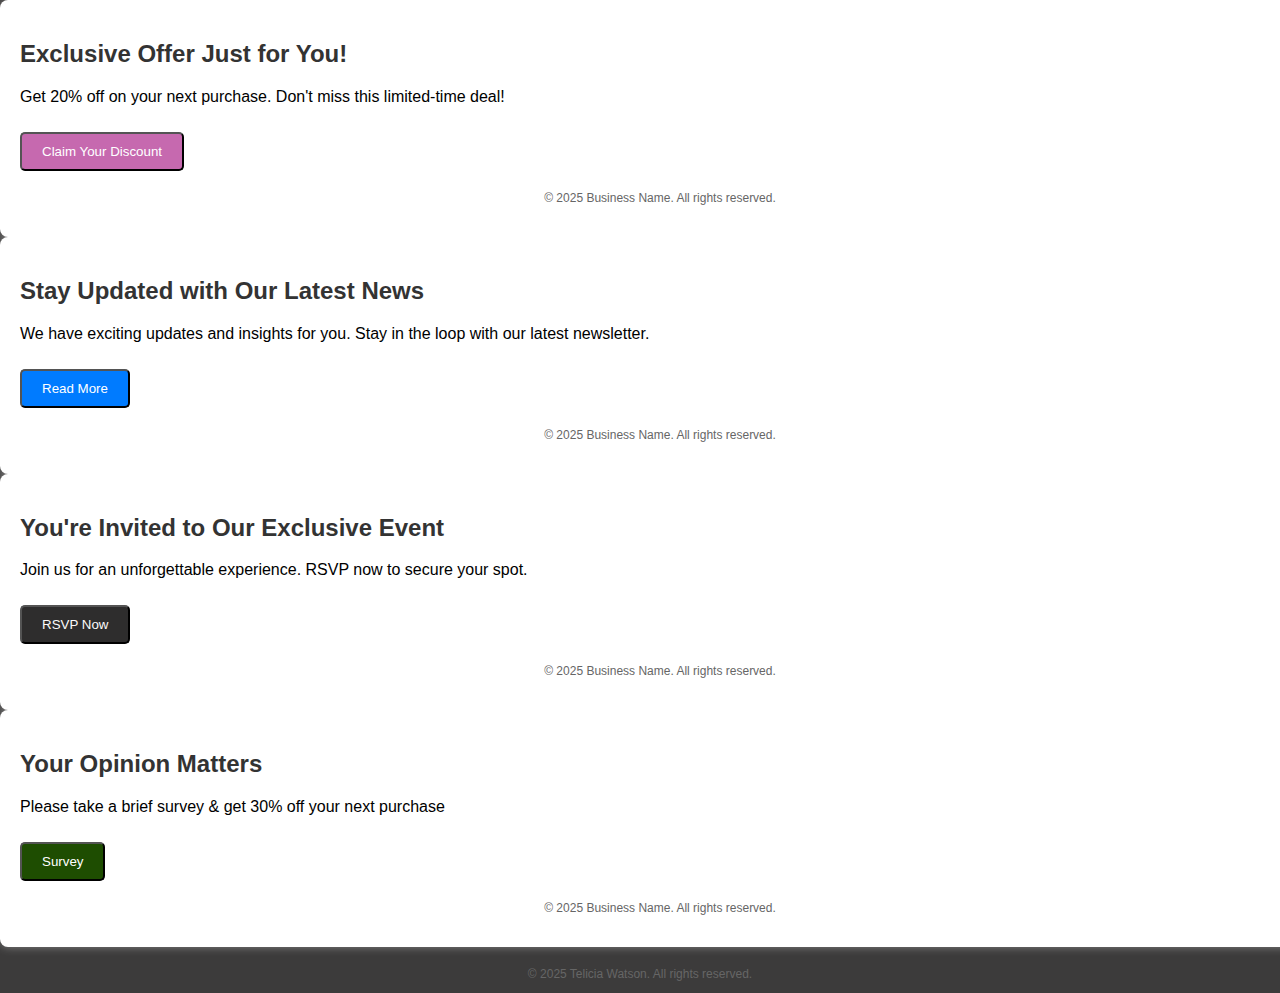
<file: index.html>
<!DOCTYPE html>
<html lang="en">
<head>
    <meta charset="UTF-8">
    <meta name="viewport" content="width=device-width, initial-scale=1.0">
    <title>Business Marketing Emails</title>
    <link rel="stylesheet" href="/style/styles.css" />
    <link rel="icon" href="/assets/favicon.ico" />
    <script src="/js/script.js" defer></script>
</head>
<body>
     <!-- Email 1: Promotional Offer -->
    <div class="email-container" id="discount">
        <h2>Exclusive Offer Just for You!</h2>
        <p>Get 20% off on your next purchase. Don't miss this limited-time deal!</p>
        <button class="a-button">Claim Your Discount</button>
        <p class="footer">&copy; 2025 Business Name. All rights reserved.</p>
    </div>

    <!-- Email 2: Newsletter Update -->
    <div class="email-container" id="news">
        <h2>Stay Updated with Our Latest News</h2>
        <p>We have exciting updates and insights for you. Stay in the loop with our latest newsletter.</p>
        <button class="b-button">Read More</button>
        <p class="footer">&copy; 2025 Business Name. All rights reserved.</p>
    </div>

    <!-- Email 3: Event Invitation -->
    <div class="email-container" id="event">
        <h2>You're Invited to Our Exclusive Event</h2>
        <p>Join us for an unforgettable experience. RSVP now to secure your spot.</p>
        <button class="c-button">RSVP Now</button>
        <p class="footer">&copy; 2025 Business Name. All rights reserved.</p>
    </div>

    <!-- Email 4: Event Survey -->
    <div class="email-container" id="survey">
        <h2>Your Opinion Matters</h2>
        <p>Please take a brief survey & get 30% off your next purchase</p>
        <button class="d-button">Survey</button>
        <p class="footer">&copy; 2025 Business Name. All rights reserved.</p>
    </div>
    <p class="footer" id="tw">&copy; 2025 Telicia Watson. All rights reserved.</p>
</body>
</html>
</file>
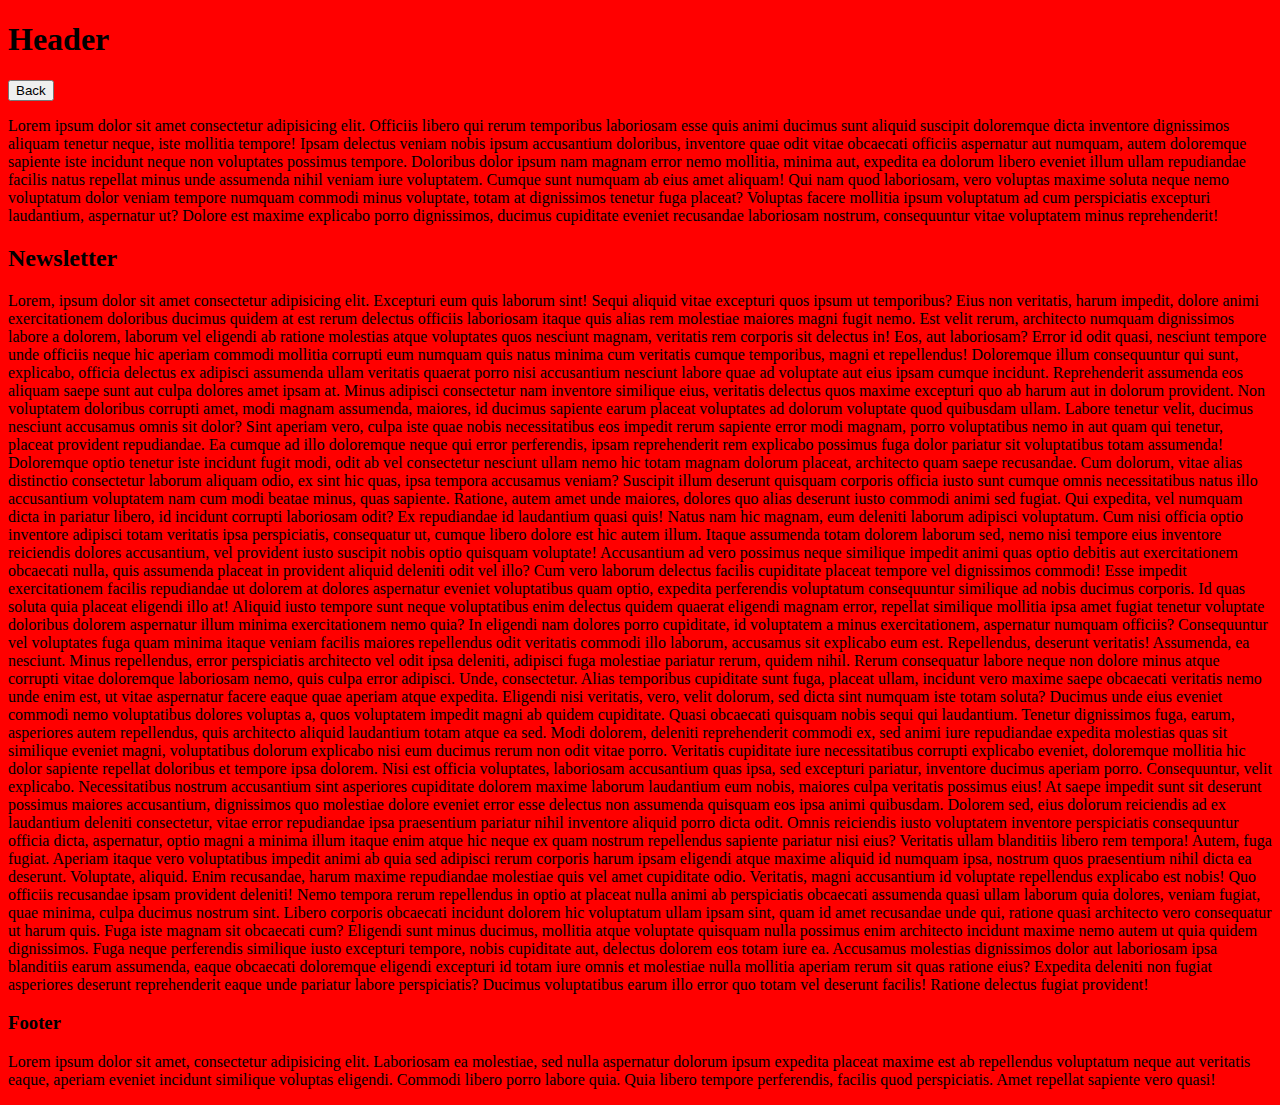
<file: pages/news-letter.html>
<!DOCTYPE html>
<html lang="en">
<head>
    <meta charset="UTF-8">
    <meta name="viewport" content="width=device-width, initial-scale=1.0">
    <title>Business News Letter</title>
    <link rel="stylesheet" href="/style/news-letter.css">
    <script src="/js/news-letter.js" defer></script>
</head>
<body>
<div class="newsletter">
  <div class="t_p" id="news">
    <h1>Header</h1>
    <button id="backButton">Back</button>
    <p>
        Lorem ipsum dolor sit amet consectetur adipisicing elit. Officiis libero qui rerum temporibus laboriosam esse quis animi ducimus sunt aliquid suscipit doloremque dicta inventore dignissimos aliquam tenetur neque, iste mollitia tempore! Ipsam delectus veniam nobis ipsum accusantium doloribus, inventore quae odit vitae obcaecati officiis aspernatur aut numquam, autem doloremque sapiente iste incidunt neque non voluptates possimus tempore. Doloribus dolor ipsum nam magnam error nemo mollitia, minima aut, expedita ea dolorum libero eveniet illum ullam repudiandae facilis natus repellat minus unde assumenda nihil veniam iure voluptatem. Cumque sunt numquam ab eius amet aliquam! Qui nam quod laboriosam, vero voluptas maxime soluta neque nemo voluptatum dolor veniam tempore numquam commodi minus voluptate, totam at dignissimos tenetur fuga placeat? Voluptas facere mollitia ipsum voluptatum ad cum perspiciatis excepturi laudantium, aspernatur ut? Dolore est maxime explicabo porro dignissimos, ducimus cupiditate eveniet recusandae laboriosam nostrum, consequuntur vitae voluptatem minus reprehenderit! 
    </p>
  </div>
  <div class="m_d" id="news">
    <h2>Newsletter</h2>
    <article>
      <p class="topics">
        Lorem, ipsum dolor sit amet consectetur adipisicing elit. Excepturi eum quis laborum sint! Sequi aliquid vitae excepturi quos ipsum ut temporibus? Eius non veritatis, harum impedit, dolore animi exercitationem doloribus ducimus quidem at est rerum delectus officiis laboriosam itaque quis alias rem molestiae maiores magni fugit nemo. Est velit rerum, architecto numquam dignissimos labore a dolorem, laborum vel eligendi ab ratione molestias atque voluptates quos nesciunt magnam, veritatis rem corporis sit delectus in! Eos, aut laboriosam? Error id odit quasi, nesciunt tempore unde officiis neque hic aperiam commodi mollitia corrupti eum numquam quis natus minima cum veritatis cumque temporibus, magni et repellendus! Doloremque illum consequuntur qui sunt, explicabo, officia delectus ex adipisci assumenda ullam veritatis quaerat porro nisi accusantium nesciunt labore quae ad voluptate aut eius ipsam cumque incidunt. Reprehenderit assumenda eos aliquam saepe sunt aut culpa dolores amet ipsam at. Minus adipisci consectetur nam inventore similique eius, veritatis delectus quos maxime excepturi quo ab harum aut in dolorum provident. Non voluptatem doloribus corrupti amet, modi magnam assumenda, maiores, id ducimus sapiente earum placeat voluptates ad dolorum voluptate quod quibusdam ullam. Labore tenetur velit, ducimus nesciunt accusamus omnis sit dolor? Sint aperiam vero, culpa iste quae nobis necessitatibus eos impedit rerum sapiente error modi magnam, porro voluptatibus nemo in aut quam qui tenetur, placeat provident repudiandae. Ea cumque ad illo doloremque neque qui error perferendis, ipsam reprehenderit rem explicabo possimus fuga dolor pariatur sit voluptatibus totam assumenda! Doloremque optio tenetur iste incidunt fugit modi, odit ab vel consectetur nesciunt ullam nemo hic totam magnam dolorum placeat, architecto quam saepe recusandae. Cum dolorum, vitae alias distinctio consectetur laborum aliquam odio, ex sint hic quas, ipsa tempora accusamus veniam? Suscipit illum deserunt quisquam corporis officia iusto sunt cumque omnis necessitatibus natus illo accusantium voluptatem nam cum modi beatae minus, quas sapiente. Ratione, autem amet unde maiores, dolores quo alias deserunt iusto commodi animi sed fugiat. Qui expedita, vel numquam dicta in pariatur libero, id incidunt corrupti laboriosam odit? Ex repudiandae id laudantium quasi quis! Natus nam hic magnam, eum deleniti laborum adipisci voluptatum. Cum nisi officia optio inventore adipisci totam veritatis ipsa perspiciatis, consequatur ut, cumque libero dolore est hic autem illum. Itaque assumenda totam dolorem laborum sed, nemo nisi tempore eius inventore reiciendis dolores accusantium, vel provident iusto suscipit nobis optio quisquam voluptate! Accusantium ad vero possimus neque similique impedit animi quas optio debitis aut exercitationem obcaecati nulla, quis assumenda placeat in provident aliquid deleniti odit vel illo? Cum vero laborum delectus facilis cupiditate placeat tempore vel dignissimos commodi! Esse impedit exercitationem facilis repudiandae ut dolorem at dolores aspernatur eveniet voluptatibus quam optio, expedita perferendis voluptatum consequuntur similique ad nobis ducimus corporis. Id quas soluta quia placeat eligendi illo at! Aliquid iusto tempore sunt neque voluptatibus enim delectus quidem quaerat eligendi magnam error, repellat similique mollitia ipsa amet fugiat tenetur voluptate doloribus dolorem aspernatur illum minima exercitationem nemo quia? In eligendi nam dolores porro cupiditate, id voluptatem a minus exercitationem, aspernatur numquam officiis? Consequuntur vel voluptates fuga quam minima itaque veniam facilis maiores repellendus odit veritatis commodi illo laborum, accusamus sit explicabo eum est. Repellendus, deserunt veritatis! Assumenda, ea nesciunt. Minus repellendus, error perspiciatis architecto vel odit ipsa deleniti, adipisci fuga molestiae pariatur rerum, quidem nihil. Rerum consequatur labore neque non dolore minus atque corrupti vitae doloremque laboriosam nemo, quis culpa error adipisci. Unde, consectetur. Alias temporibus cupiditate sunt fuga, placeat ullam, incidunt vero maxime saepe obcaecati veritatis nemo unde enim est, ut vitae aspernatur facere eaque quae aperiam atque expedita. Eligendi nisi veritatis, vero, velit dolorum, sed dicta sint numquam iste totam soluta? Ducimus unde eius eveniet commodi nemo voluptatibus dolores voluptas a, quos voluptatem impedit magni ab quidem cupiditate. Quasi obcaecati quisquam nobis sequi qui laudantium. Tenetur dignissimos fuga, earum, asperiores autem repellendus, quis architecto aliquid laudantium totam atque ea sed. Modi dolorem, deleniti reprehenderit commodi ex, sed animi iure repudiandae expedita molestias quas sit similique eveniet magni, voluptatibus dolorum explicabo nisi eum ducimus rerum non odit vitae porro. Veritatis cupiditate iure necessitatibus corrupti explicabo eveniet, doloremque mollitia hic dolor sapiente repellat doloribus et tempore ipsa dolorem. Nisi est officia voluptates, laboriosam accusantium quas ipsa, sed excepturi pariatur, inventore ducimus aperiam porro. Consequuntur, velit explicabo. Necessitatibus nostrum accusantium sint asperiores cupiditate dolorem maxime laborum laudantium eum nobis, maiores culpa veritatis possimus eius! At saepe impedit sunt sit deserunt possimus maiores accusantium, dignissimos quo molestiae dolore eveniet error esse delectus non assumenda quisquam eos ipsa animi quibusdam. Dolorem sed, eius dolorum reiciendis ad ex laudantium deleniti consectetur, vitae error repudiandae ipsa praesentium pariatur nihil inventore aliquid porro dicta odit. Omnis reiciendis iusto voluptatem inventore perspiciatis consequuntur officia dicta, aspernatur, optio magni a minima illum itaque enim atque hic neque ex quam nostrum repellendus sapiente pariatur nisi eius? Veritatis ullam blanditiis libero rem tempora! Autem, fuga fugiat. Aperiam itaque vero voluptatibus impedit animi ab quia sed adipisci rerum corporis harum ipsam eligendi atque maxime aliquid id numquam ipsa, nostrum quos praesentium nihil dicta ea deserunt. Voluptate, aliquid. Enim recusandae, harum maxime repudiandae molestiae quis vel amet cupiditate odio. Veritatis, magni accusantium id voluptate repellendus explicabo est nobis! Quo officiis recusandae ipsam provident deleniti! Nemo tempora rerum repellendus in optio at placeat nulla animi ab perspiciatis obcaecati assumenda quasi ullam laborum quia dolores, veniam fugiat, quae minima, culpa ducimus nostrum sint. Libero corporis obcaecati incidunt dolorem hic voluptatum ullam ipsam sint, quam id amet recusandae unde qui, ratione quasi architecto vero consequatur ut harum quis. Fuga iste magnam sit obcaecati cum? Eligendi sunt minus ducimus, mollitia atque voluptate quisquam nulla possimus enim architecto incidunt maxime nemo autem ut quia quidem dignissimos. Fuga neque perferendis similique iusto excepturi tempore, nobis cupiditate aut, delectus dolorem eos totam iure ea. Accusamus molestias dignissimos dolor aut laboriosam ipsa blanditiis earum assumenda, eaque obcaecati doloremque eligendi excepturi id totam iure omnis et molestiae nulla mollitia aperiam rerum sit quas ratione eius? Expedita deleniti non fugiat asperiores deserunt reprehenderit eaque unde pariatur labore perspiciatis? Ducimus voluptatibus earum illo error quo totam vel deserunt facilis! Ratione delectus fugiat provident!
      </p>
    </article>
  </div>
  <div class="bt_m" id="news">
    <h3>Footer</h3>
    <p>
        Lorem ipsum dolor sit amet, consectetur adipisicing elit. Laboriosam ea molestiae, sed nulla aspernatur dolorum ipsum expedita placeat maxime est ab repellendus voluptatum neque aut veritatis eaque, aperiam eveniet incidunt similique voluptas eligendi. Commodi libero porro labore quia. Quia libero tempore perferendis, facilis quod perspiciatis. Amet repellat sapiente vero quasi!
    </p>
  </div>
</div>
</body>
</html>
</file>
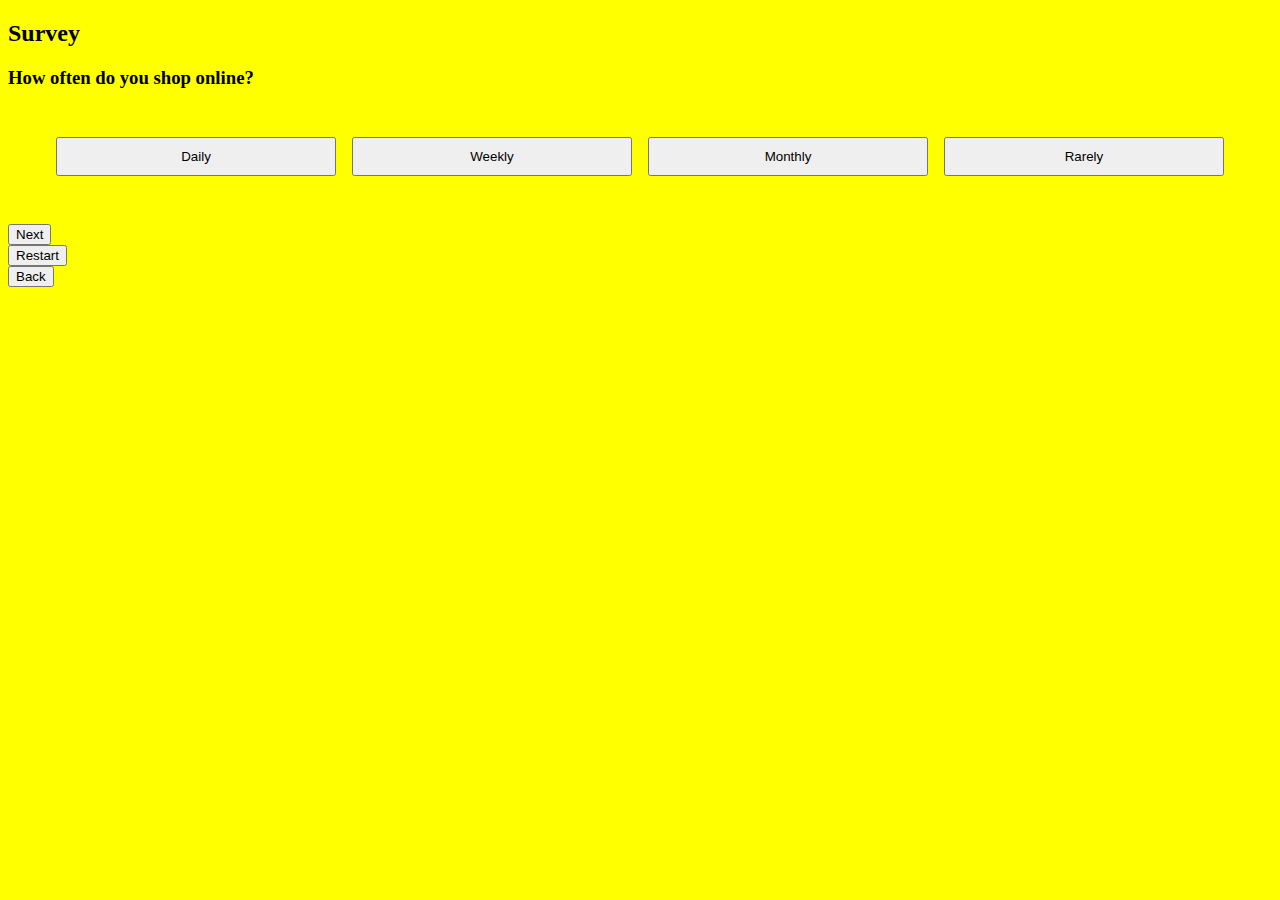
<file: pages/survey.html>
<!DOCTYPE html>
<html lang="en">
<head>
    <meta charset="UTF-8">
    <meta name="viewport" content="width=device-width, initial-scale=1.0">
    <title>Survey Form</title>
    <link rel="stylesheet" href="/style/survey.css">
    <link rel="icon" href="/assets/favicon.ico">
    <script src="/js/survey.js" defer></script>
</head>
<body>
    <div class="survey-container">
        <h2 id="survey-title">Survey</h2>
        <div id="question-container">
            <h3 id="question">Question</h3>
            <div id="answer-buttons"></div>
        </div> 
    <button id="next-btn" class="btn hide">Next</button>
    <div id="result" class="hide"></div>
    <button id="restart-btn" class="btn hide">Restart</button>
    <div>
        <button id="backHome">Back</button>
    </div>
</body>
</html>
</file>
<file: style/styles.css>
body {
    background: rgb(60, 59, 59);
    font-family: Verdana, Geneva, Tahoma, sans-serif;
    margin: 0;
    padding: 0;
}

.email-container {
    background: #ffffff;
    width: 100%;
    max-width: 20px auto;
    padding: 20px;
    border-radius: 8px;
    box-shadow: 0 0 10px rgba(255, 255, 255, 0.365);
}

h2 {
    color: #333;
}

.a-button,
.b-button,
.c-button,
.d-button {
    display: inline-block;
    padding: 10px 20px;
    text-decoration: none;
    border-radius: 5px;
    margin-top: 10px;
}

.a-button{
    background: #c669af;
    color: #ffffff;
}

.b-button {
    background: #007BFF;
    color: #ffffff;
}

.c-button {
    background: #2e2d2d;;
    color: #fbfafa;
}

.d-button {
    background: #1e4d01;
    color: #ffffff;
}

.footer {
    text-align: center;
    margin-top: 20px;
    font-size: 12px;
    color: #666;
}
</file>
<file: style/news-letter.css>
body {
    background: red;
}
</file>
<file: style/survey.css>
body {
    background: yellow;
}
</file>
